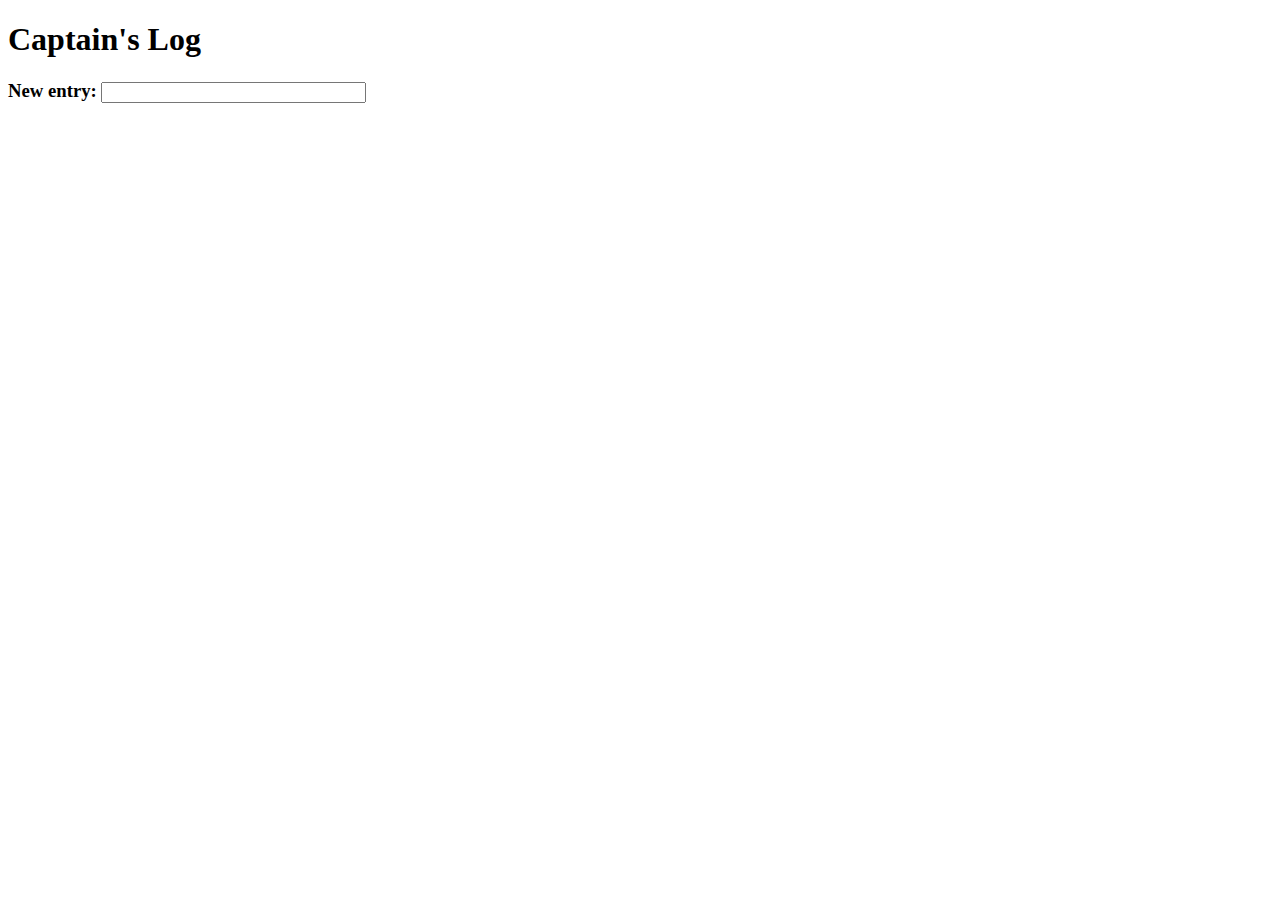
<file: captainslog/index.html>
<!DOCTYPE html>

<html>

<head>
    <title>Captain's Log</title>
    <script src="https://ajax.googleapis.com/ajax/libs/jquery/2.2.0/jquery.min.js"></script>
    <script>
        $(document).ready(function(){
            var i;
            if(typeof(Storage) !== "undefined") {
                for (i = localStorage.length - 1; i >= 0; i--){
                    var newentry = $("<p>").html(localStorage.getItem(i));
                    $("#log").append(newentry);
                }
            }
            i = localStorage.length;
            $("#msg").keyup(function(key){
                if (key.keyCode == 13) {
                    var datenow = new Date(Date.now());
                    var newentry = $("<p>").html(datenow + 
                        " " + $(this).val());
                    $("#log").prepend(newentry);
                    localStorage.setItem(i, datenow + " " + $(this).val());
                    i++;
                    $(this).val("");
                }

            });
        });   
    </script>
</head>

<body>
    <h1>Captain's Log</h1>
    <h3>New entry: <input type="text" id="msg" name="msg" size="30" /></h3>
    <div id="log"></div>
</body>
</html>
</file>
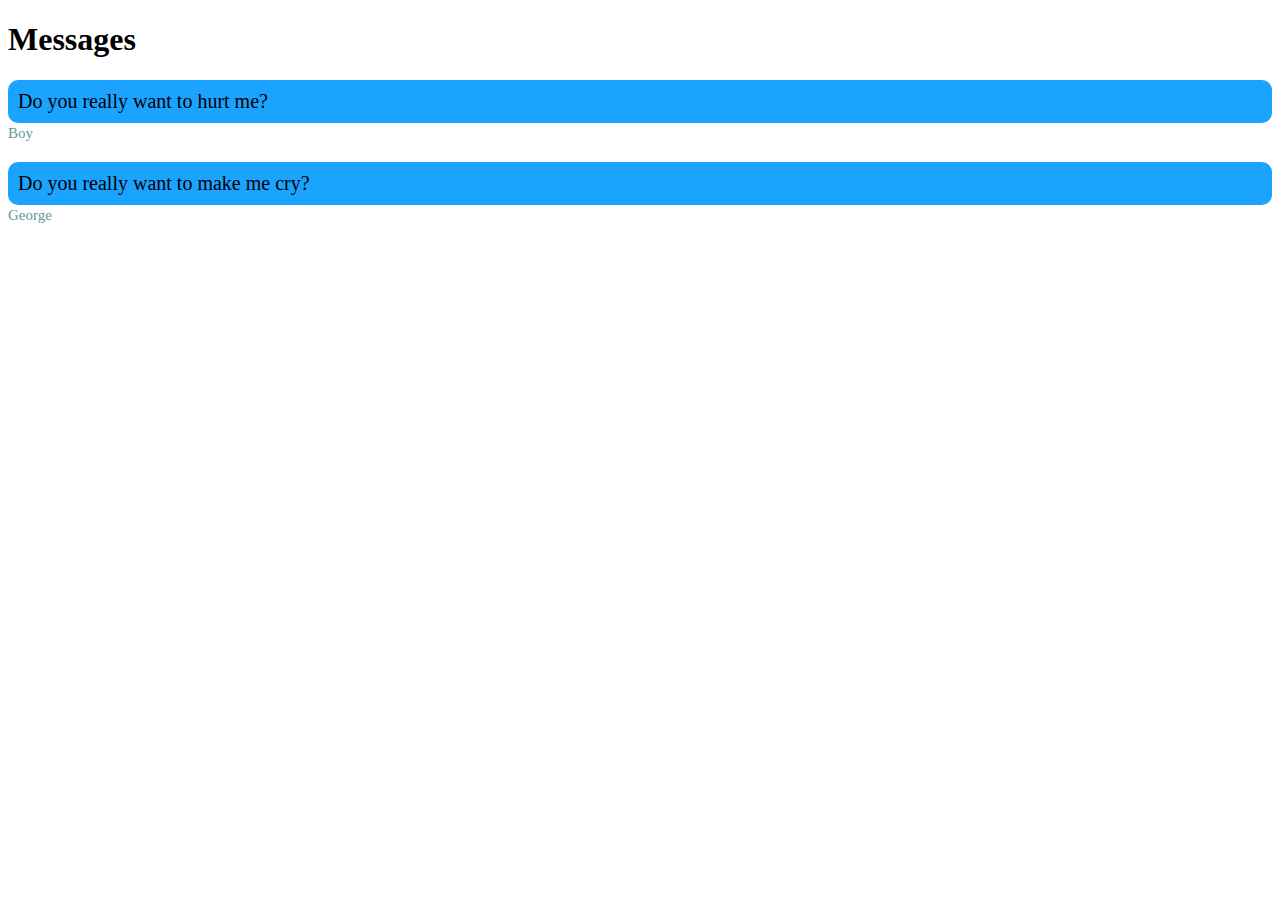
<file: messages/index.html>
<!DOCTYPE html>

<html>

<head>
	<meta charset="utf-8" />
	<title>Messages</title>
	<script src="lab.js"></script>
	<link rel="stylesheet" href="style.css" type="text/css" />
</head>

<body onload="parse()">
	<h1>Messages</h1>
	<div id="messages"></div>
</body>

</html>
</file>
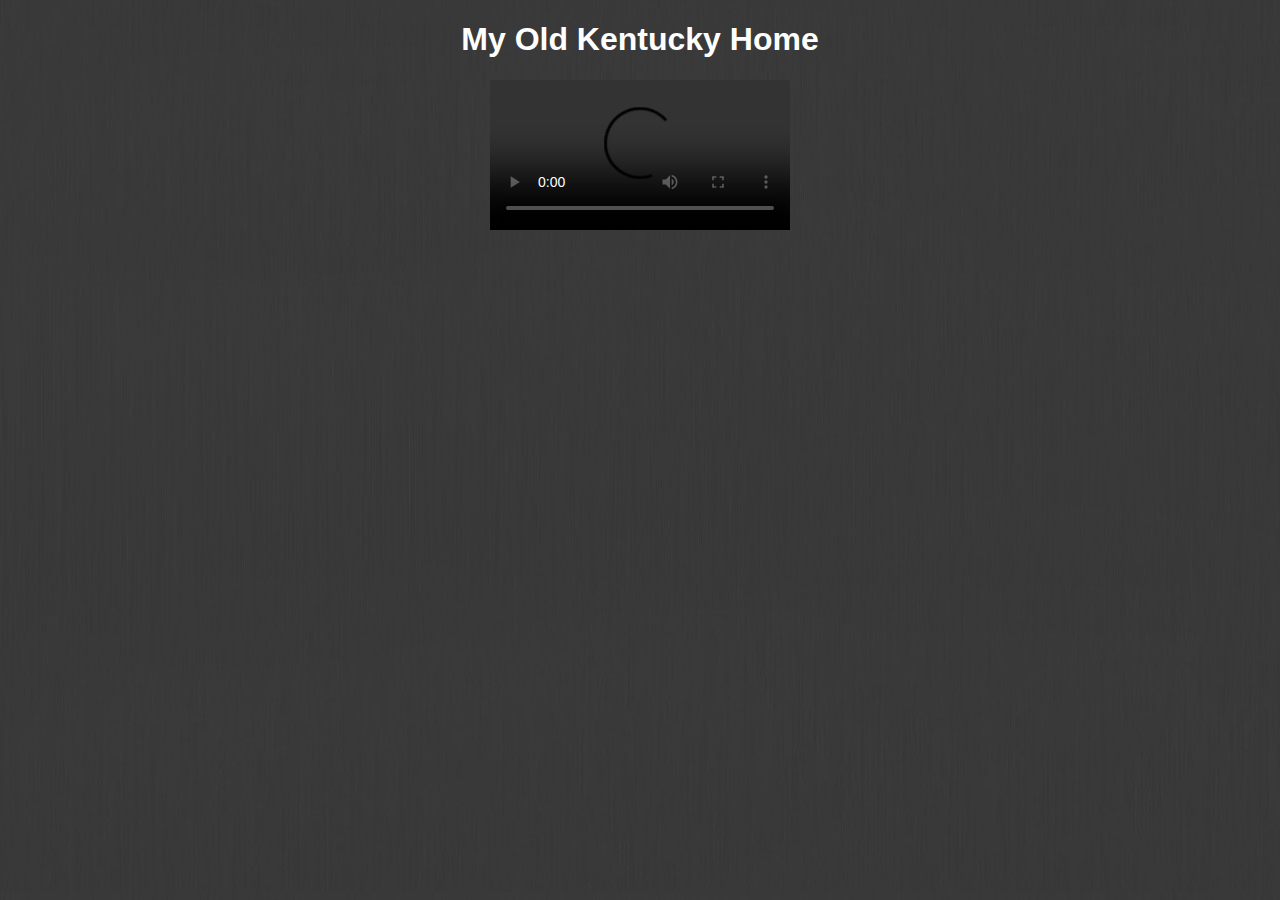
<file: my_old_kentucky_home/index.html>
<!DOCTYPE html>
<html>
<head>
<meta charset="utf-8" />
<title>My Old Kentucky Home</title>
<link rel="stylesheet" href="style.css" type="text/css" />
</head>

<body>

<h1 id="title">My Old Kentucky Home</h1>

<video src="https://www.cs.tufts.edu/comp/20/my_old_kentucky_home.mp4" id="music_video" controls></video>
<div id="lyrics"></div>

<script>
    var video = document.getElementById("music_video");
    var lyrics = document.getElementById("lyrics");
    video.addEventListener("timeupdate", function() {
        var ct = video.currentTime;
        if (ct > 9 && ct < 15) {
            lyrics.innerHTML = "The sun shines bright in \
                My Old Kentucky Home,";
        } else if (ct >= 15 && ct < 22) {
            lyrics.innerHTML = "'Tis summer, the people are gay;";
        } else if (ct >= 22 && ct < 28) {
            lyrics.innerHTML = "The corn-top's ripe and \
                the meadow's in the bloom";
        } else if (ct >= 28 && ct < 35) {
            lyrics.innerHTML = "While the birds make music all the day.";
        } else if (ct >= 35 && ct < 42) {
            lyrics.innerHTML = "The young folks roll on \
                the little cabin floor,";
        } else if (ct >= 42 && ct < 49) {
            lyrics.innerHTML = "All merry, all happy and bright;";
        } else if (ct >= 49 && ct < 55) {
            lyrics.innerHTML = "By 'n' by hard times comes a \
                knocking at the door,";
        } else if (ct >=55 && ct < 63) {
            lyrics.innerHTML = "Then My Old Kentucky Home, good night!";
        } else if (ct >= 63 && ct < 69) {
            lyrics.innerHTML = "Weep no more my lady";
        } else if (ct >= 69 && ct < 75) {
            lyrics.innerHTML = "Oh weep no more today;";
        } else if (ct >= 75 && ct < 80) {
            lyrics.innerHTML = "We will sing one song";
        } else if (ct >= 80 && ct < 83) {
            lyrics.innerHTML = "For My Old Kentucky Home";
        } else if (ct >= 83 && ct < 93) {
            lyrics.innerHTML = "For My Old Kentucky Home, far away";
        } else {
            lyrics.innerHTML = "";
        }
    });
</script>
</body>
</html>
</file>
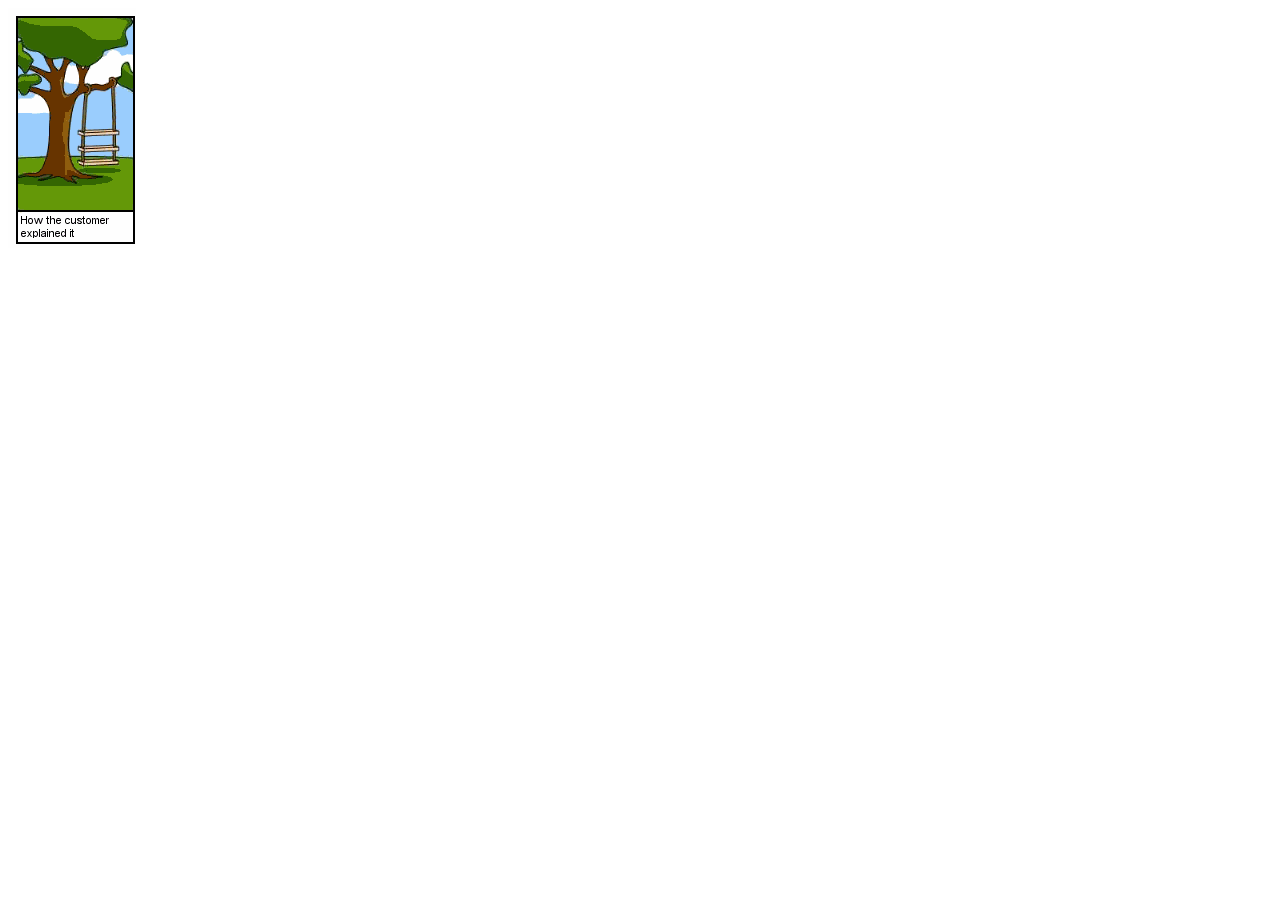
<file: responsive/index.html>
<!DOCTYPE HTML>

<html>

<head>
  <title>Software Development</title>
  <link rel="stylesheet" href="responsive.css"/>
  <meta charset="utf-8" />
</head>

<body>
  <div class="software"></div>
</body>
</html>
</file>
<file: messages/style.css>
/* Your CSS here... */
body {
    font-family: Helvetica Neue;
}

.msg {
    background-color: #1aa3ff;
    border-radius: 10px;
    font-size: 20px;
    margin-bottom: 0;
    padding: 10px;
}

.sender {
    color: #669999;
    font-size: 15px;
    margin-top: 2px;
}
</file>
<file: my_old_kentucky_home/style.css>
body {
    text-align: center;
    background: url(beta-dark-background.jpg);
    color: white;
    font-family: Helvetica;
}

video {
    max-width: 75%;
}

h1 {
}
</file>
<file: responsive/responsive.css>
.software {
	background: url(software.png) 0 0px;
	width: 128px;
	height: 240px;	
}

@media (max-width: 1200px) {
	.software {
		background: url(software.png) -128px 0px;
	}
}

@media (max-width: 1100px) {
	.software {
		background: url(software.png) -256px 0px;
	}
}

@media (max-width: 1000px) {
	.software {
		background: url(software.png) -384px 0px;
	}
}

@media (max-width: 900px) {
	.software {
		background: url(software.png) -512px 0px;
	}
}

@media (max-width: 800px) {
	.software {
		background: url(software.png) 0px 240px;
	}
}

@media (max-width: 700px) {
	.software {
		background: url(software.png) -128px 240px;
	}
}

@media (max-width: 600px) {
	.software {
		background: url(software.png) -256px 240px;
	}
}

@media (max-width: 500px) {
	.software {
		background: url(software.png) -384px 240px;
	}
}

@media (max-width: 400px) {
	.software {
		background: url(software.png) -512px 240px;
	}
}
</file>
